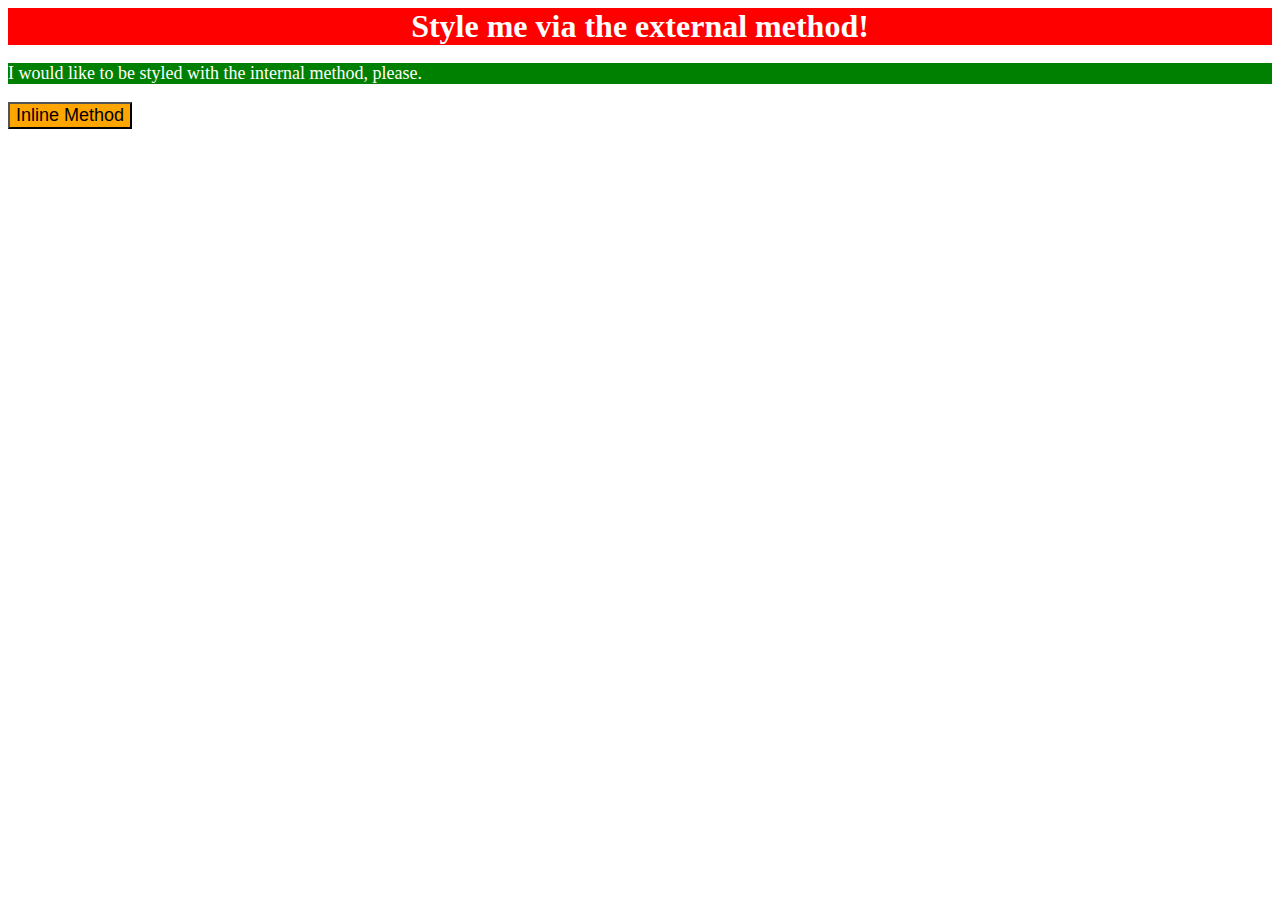
<file: foundations/01-css-methods/index.html>
<!DOCTYPE html>
<html lang="en">
  <head>
    <meta charset="UTF-8">
    <meta http-equiv="X-UA-Compatible" content="IE=edge">
    <meta name="viewport" content="width=device-width, initial-scale=1.0">
    <link rel="stylesheet" href="style.css" type="text/css">
    <style type="text/css">
      p {background-color: green;
      font-size: 18px;
    color: white;}
    </style>
    <title>Methods for Adding CSS</title>
  </head>
  <body>
    <div>Style me via the external method!</div>
    <p>I would like to be styled with the internal method, please.</p>
    <button style="background-color:orange;font-size:18px;">Inline Method</button>
  </body>
</html>
</file>
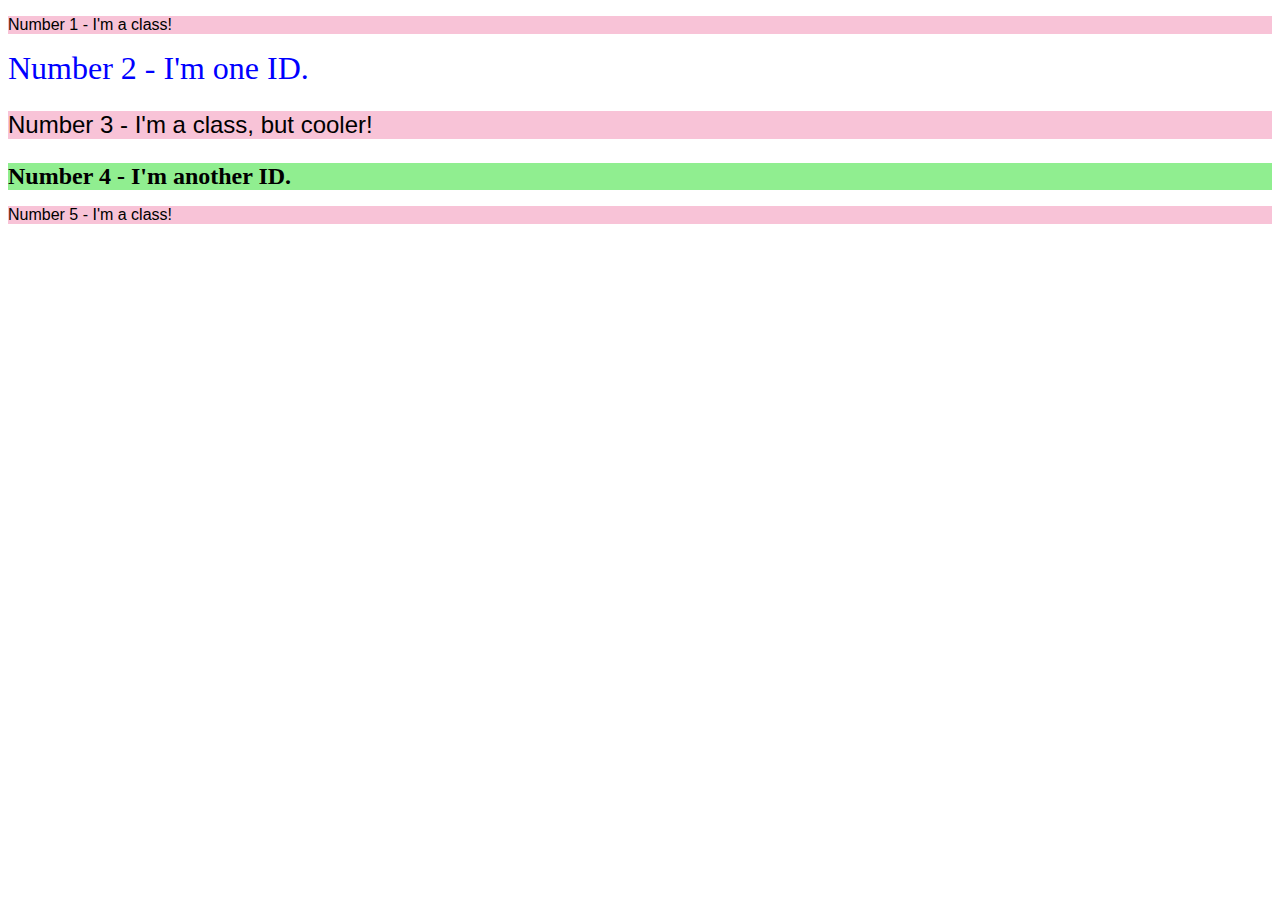
<file: foundations/02-class-id-selectors/index.html>
<!DOCTYPE html>
<html lang="en">
  <head>
    <meta charset="UTF-8">
    <meta http-equiv="X-UA-Compatible" content="IE=edge">
    <meta name="viewport" content="width=device-width, initial-scale=1.0">
    <title>Class and ID Selectors</title>
    <link rel="stylesheet" href="style.css">
  </head>
  <body>
    <p class="odd-number"> Number 1 - I'm a class!</p>
    <div id="number-2">Number 2 - I'm one ID.</div>
    <p class="odd-number" id="number-3"> Number 3 - I'm a class, but cooler!</p>
    <div id="number-4">Number 4 - I'm another ID.</div>
    <p class="odd-number">Number 5 - I'm a class!</p>
  </body>
</html>
</file>
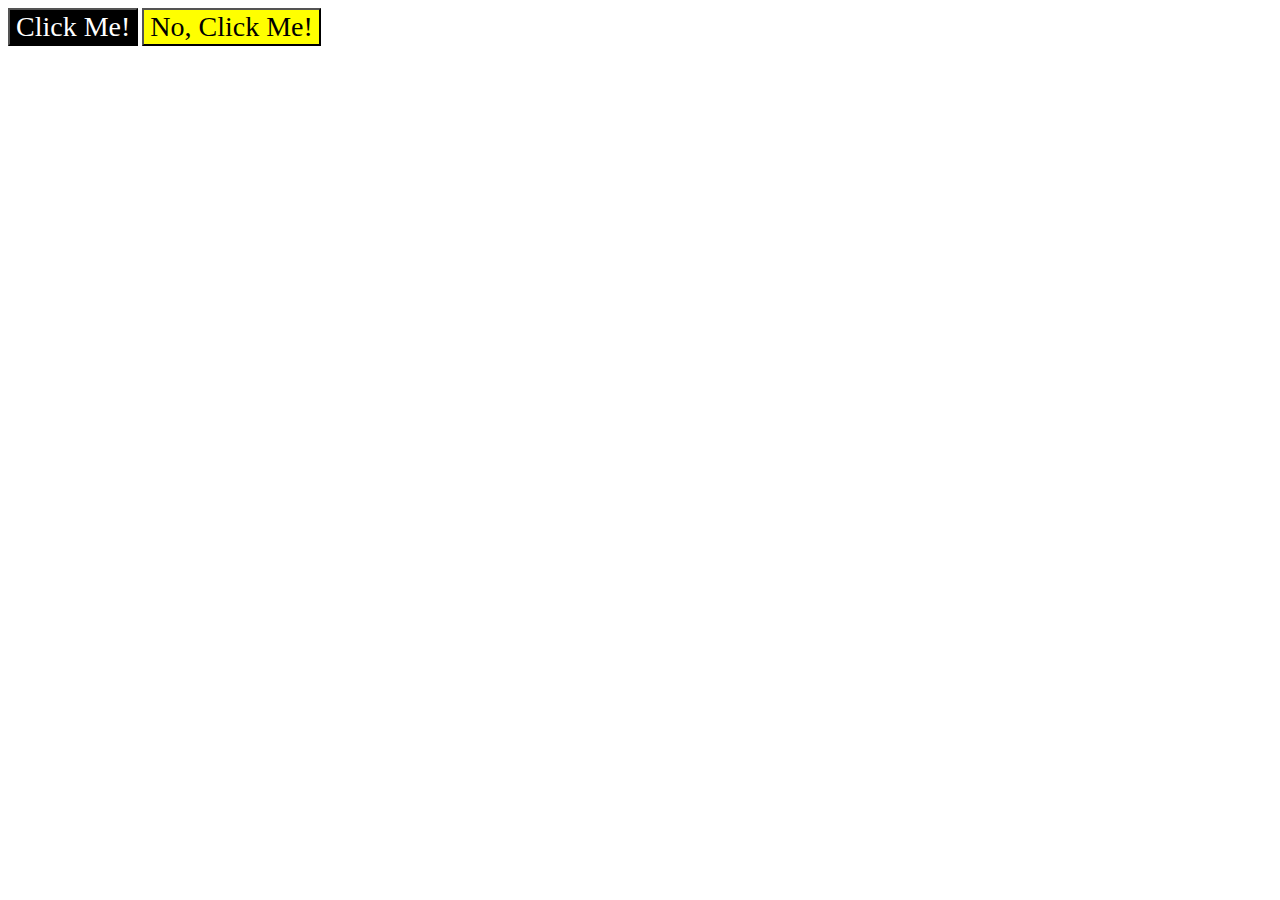
<file: foundations/03-grouping-selectors/index.html>
<!DOCTYPE html>
<html lang="en">
  <head>
    <meta charset="UTF-8">
    <meta http-equiv="X-UA-Compatible" content="IE=edge">
    <meta name="viewport" content="width=device-width, initial-scale=1.0">
    <title>Grouping Selectors</title>
    <link rel="stylesheet" href="style.css">
  </head>
  <body>
    <button class="click1">Click Me!</button>
    <button class="click2">No, Click Me!</button>
  </body>
</html>
</file>
<file: foundations/01-css-methods/style.css>
div{
    background-color: red;
    color: white;
    text-align: center;
    font-weight: bold;
    font-size: 32px;
}
</file>
<file: foundations/02-class-id-selectors/style.css>
.odd-number{
    background-color: rgba(238, 101, 153, 0.388);
    font-family: Verdana, sans-serif,"Dejavu Sans";

}
#number-2{
    color: rgb(0, 0, 255);
    font-size: 32px;
}
#number-3{
    font-size: 24px;

}
#number-4{
    background-color: rgb(144, 238, 144);
    font-size: 24px;
    font-weight: bold;
}
</file>
<file: foundations/03-grouping-selectors/style.css>
.click1{
    background-color: black;
    color: white;

}
.click2{
    background-color: yellow;
}
.click1 ,.click2{
    font-size: 28px;
    font-family: "Times New Roman", Helvetica, sans-serif;
}
</file>
